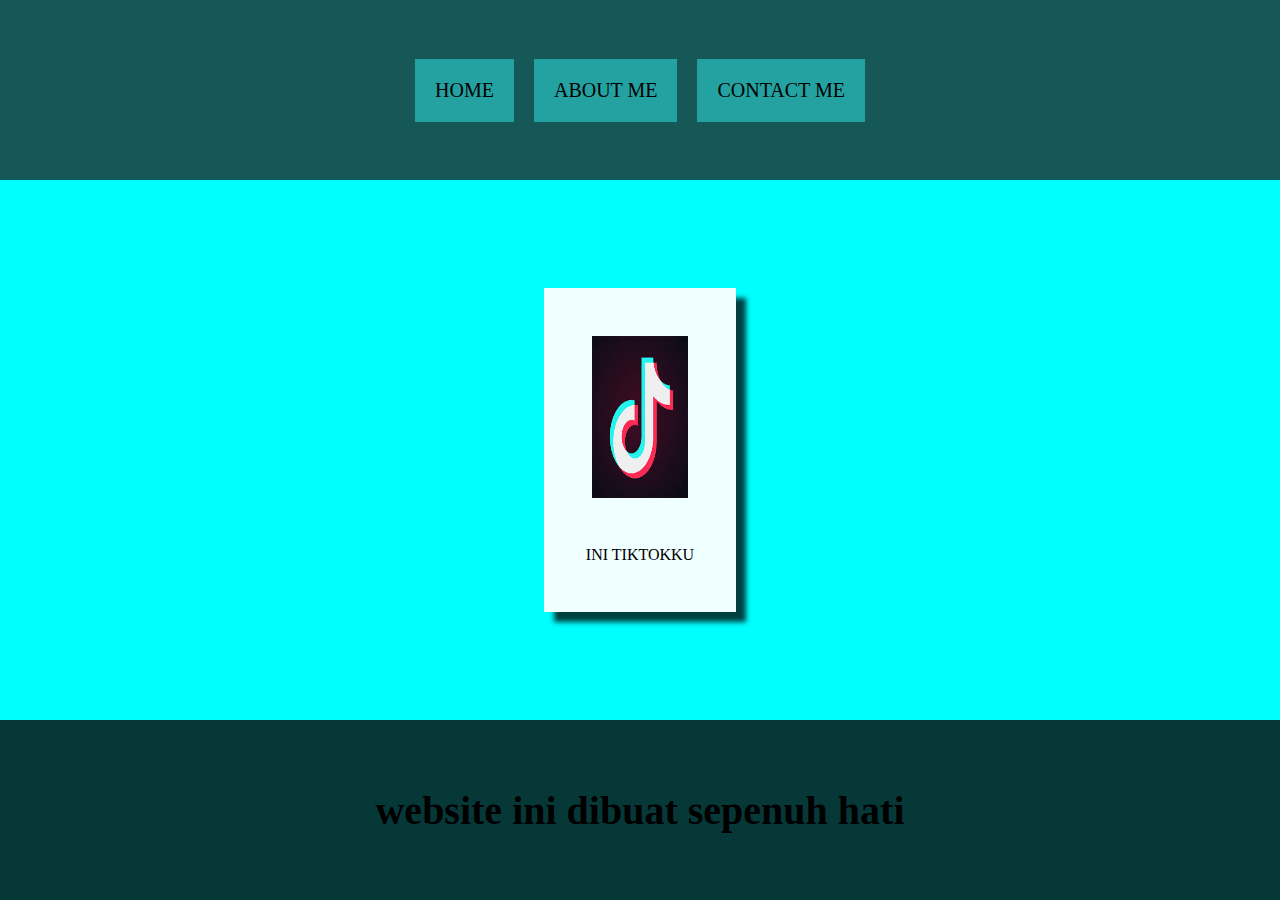
<file: index.html>
<html>
    <head>
        <title>web gwe</title>
        <link rel="stylesheet" href="fauzi.css" />
    </head>
    <body>
        <div class="div">
        <!-- NAVBAR1 -->
        <div class="container-navbar">
            <ul class="ul-navbar">
                <li class="li-navbar">
                    <a href="#" class="a-navbar" >HOME</a>
                </li>
                <li class="li-navbar">
                <a href="about.html" class="a-navbar">ABOUT ME</a>
                </li>
                <li class="li-navbar">
                    <a href="contact.html" class="a-navbar" >CONTACT ME</a>
                </li>
            </ul>
        </div>
        <!-- NAVBAR SELESAI -->

        <!-- CONTENT 1 -->
        <div class="div-content">
            <a href="https://www.tiktok.com/@fauzhie.mat.a?_t=8scRnupWAvl&_r=1" class ="a-content">
                <img src="tiktok.jpg" class="img-content"/>
                <p> INI TIKTOKKU</p>
            </a>
            
        </div>
        <!-- CONTENT 1 END -->

        <!-- FOOTER  -->
        <div class ="div-footer">
            <h1 class = "h1-footer">website ini dibuat sepenuh hati</h1>
        </div>
        <!-- FOOTER END -->
        </div>
    </body>
</html>
</file>
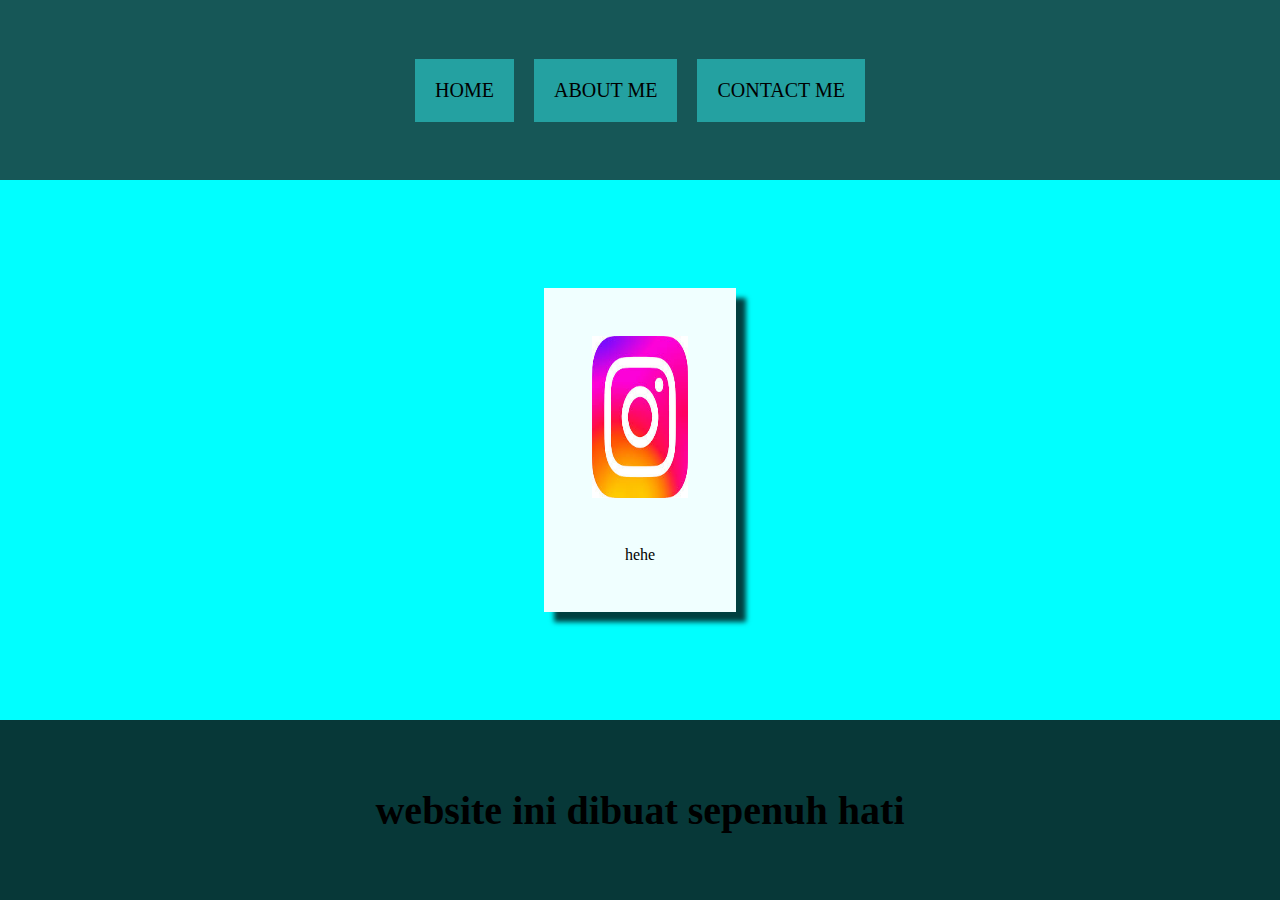
<file: about.html>
<html>
    <head>
        <title>web gwe</title>
        <link rel="stylesheet" href="fauzi.css" />
    </head>
    <body>
        <div class="div">
        <!-- NAVBAR1 -->
        <div class="container-navbar">
            <ul class="ul-navbar">
                <li class="li-navbar">
                    <a href="index.html" class="a-navbar" >HOME</a>
                </li>
                <li class="li-navbar">
                <a href="about.html" class="a-navbar">ABOUT ME</a>
                </li>
                <li class="li-navbar">
                    <a href="contact.html" class="a-navbar" >CONTACT ME</a>
                </li>
            </ul>
        </div>
        <!-- NAVBAR SELESAI -->

        <!-- CONTENT 1 -->
        <div class="div-content">
            <a href="https://www.instagram.com/carienbintangg/profilecard/?igsh=bnR0Nm1ia2lsbzAz" class ="a-content">
                <img src="ig.jpg" class = "img-content"/>
                <p> hehe  </p>
            </a>
            
        </div>
        <!-- CONTENT 1 END -->

        <!-- FOOTER  -->
        <div class ="div-footer">
            <h1 class = "h1-footer">website ini dibuat sepenuh hati</h1>
        </div>
        <!-- FOOTER END -->
        </div>
    </body>
</html>
</file>
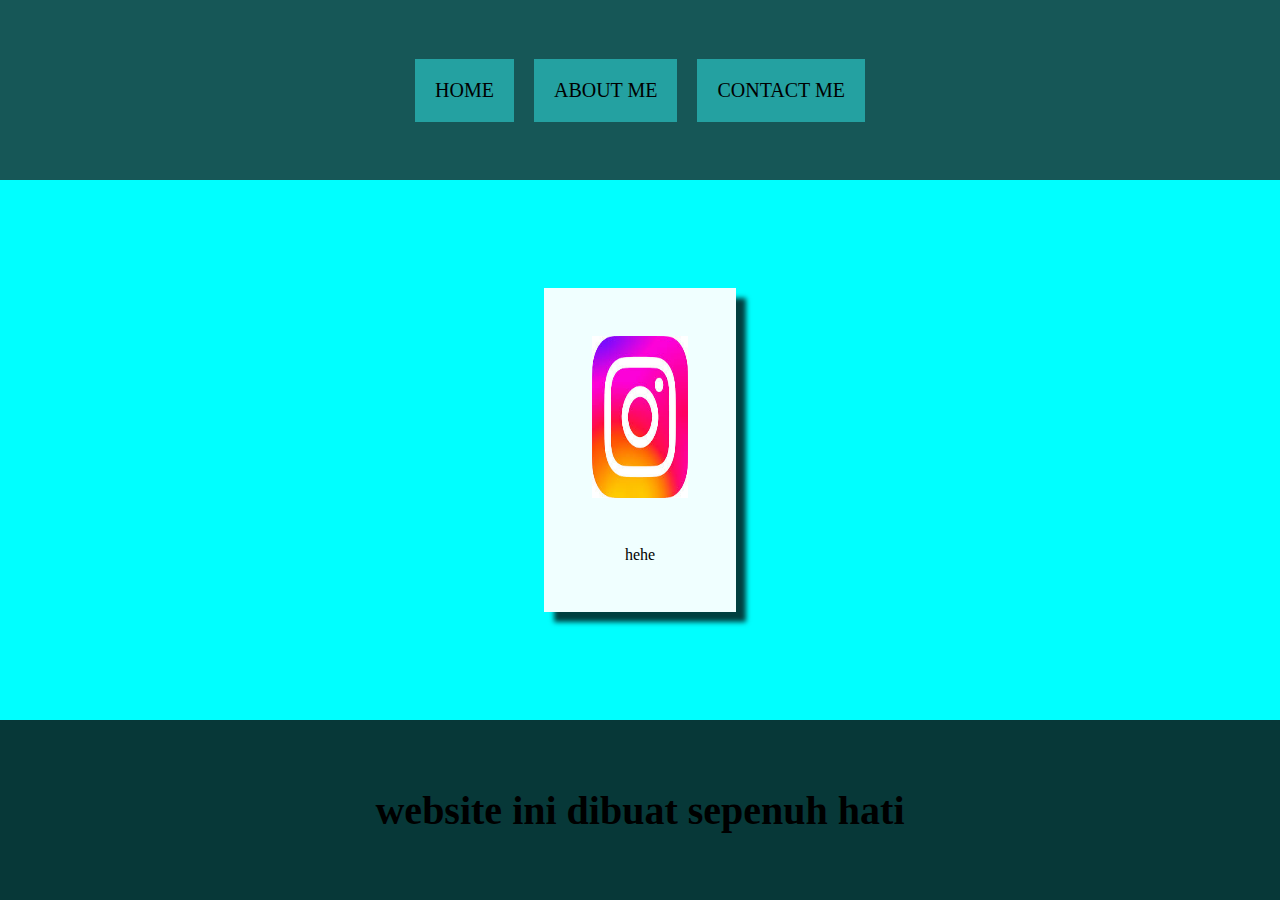
<file: contact.html>
<html>
    <head>
        <title>web gwe</title>
        <link rel="stylesheet" href="fauzi.css" />
    </head>
    <body>
        <div class="div">
        <!-- NAVBAR1 -->
        <div class="container-navbar">
            <ul class="ul-navbar">
                <li class="li-navbar">
                    <a href="index.html" class="a-navbar" >HOME</a>
                </li>
                <li class="li-navbar">
                <a href="about.html" class="a-navbar">ABOUT ME</a>
                </li>
                <li class="li-navbar">
                    <a href="contact.html" class="a-navbar" >CONTACT ME</a>
                </li>
            </ul>
        </div>
        <!-- NAVBAR SELESAI -->

        <!-- CONTENT 1 -->
        <div class="div-content">
            <a href="https://www.instagram.com/fauzhiezaidane/profilecard/?igsh=NWF2MmtrbjUyanlt" class ="a-content">
                <img src="ig.jpg" class = "img-content"/>
                <p> hehe  </p>
            </a>
            
        </div>
        <!-- CONTENT 1 END -->

        <!-- FOOTER  -->
        <div class ="div-footer">
            <h1 class = "h1-footer">website ini dibuat sepenuh hati</h1>
        </div>
        <!-- FOOTER END -->
        </div>
    </body>
</html>
</file>
<file: fauzi.css>
*,html {
    margin : 0;
    padding : 0;
}
.div{
    
}
.container-navbar{
    background-color: rgb(22, 87, 87);
    width: 100%;
    height: 20vh;
}
.ul-navbar{
    display : flex;
    height: 100%;
    justify-content: center;
    align-items : center;
}
.li-navbar{
    background-color :rgb(36, 161, 161);
    list-style-type: none;
    padding: 20px;
    margin: 10px;
    font-size : 20px;
}
.li-navbar:hover {
    background-color: blueviolet;
    transition : .5s ease-in-out;
    transition-delay : .3;
    border-radius : 8px;
}
.a-navbar{
    color : black;
    text-decoration: none;
    font-weight :500;
}

.div-content{
    background-color: aqua;
    display:flex;
    justify-content: center;
    
    align-items : center;
    height : 60vh;
}
.a-content{
    background-color: azure;
    width : 15%;
    height : 60%;
    color : black;
    text-decoration : none;
    display : flex;
    flex-direction: column;
    justify-content : space-evenly;
    align-items : center;
    box-shadow: 10px 10px 5px 0px rgba(0,0,0,0.75);
    -webkit-box-shadow: 10px 10px 5px 0px rgba(0,0,0,0.75);
    -moz-box-shadow: 10px 10px 5px 0px rgba(0,0,0,0.75);
}
.img-content{
    width : 50%;
    height : 50%;
}
.div-footer{
    height : 20vh;
    background-color: rgb(7, 56, 56);
    display : flex;
    justify-content : center;
    align-items : center ;

}
.h1-footer{
    font-size : 40px;
}
</file>
